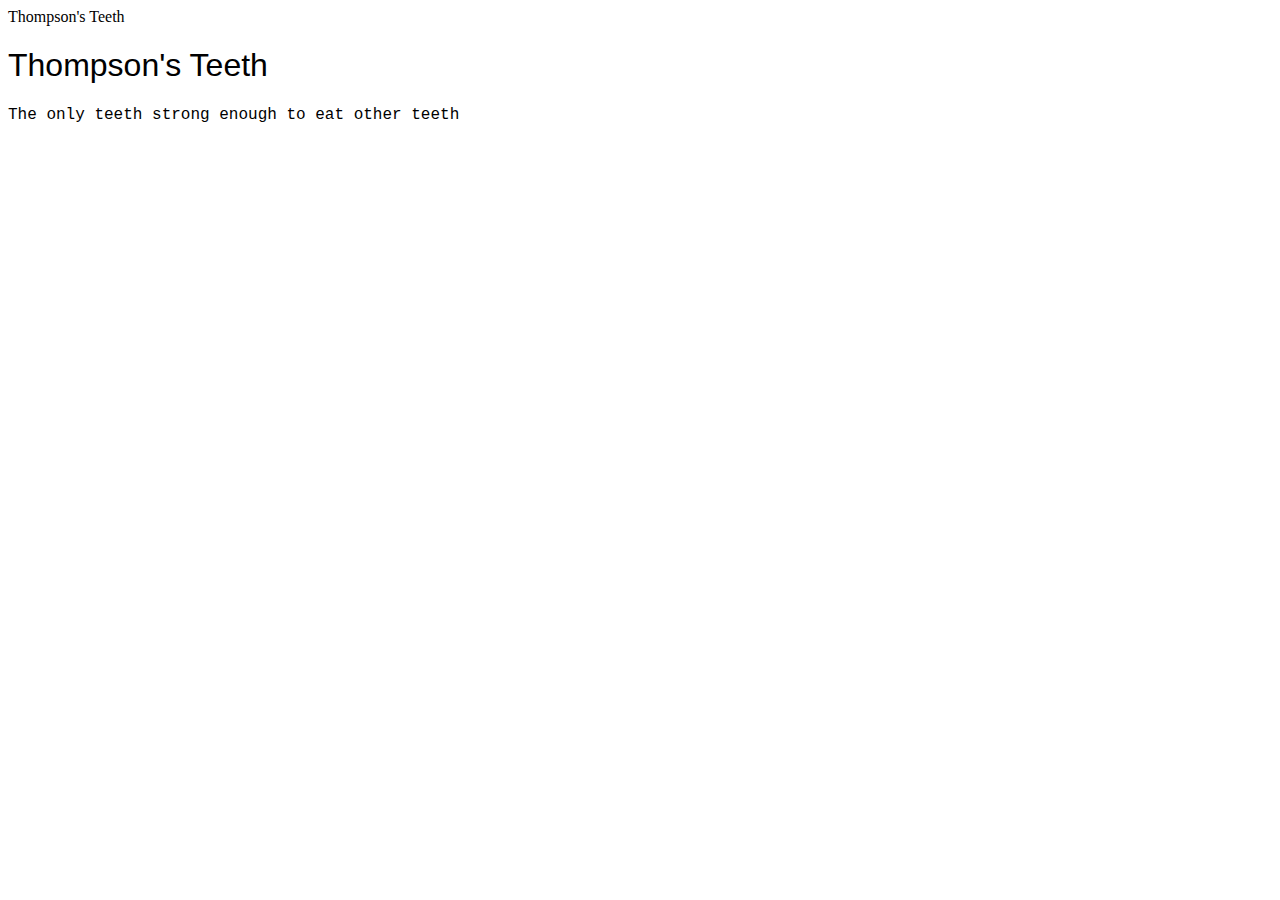
<file: unit_1/index.html>
<!DOCTYPE html>
<html>
<head>
	<link rel="stylesheet" type="text/css" href="css/style.css"
	<title>Thompson's Teeth</title>
</head>
<body>
	<h1>Thompson's Teeth</h1>
	<p>The only teeth strong enough to eat other teeth</p>
</body>
</html>
</file>
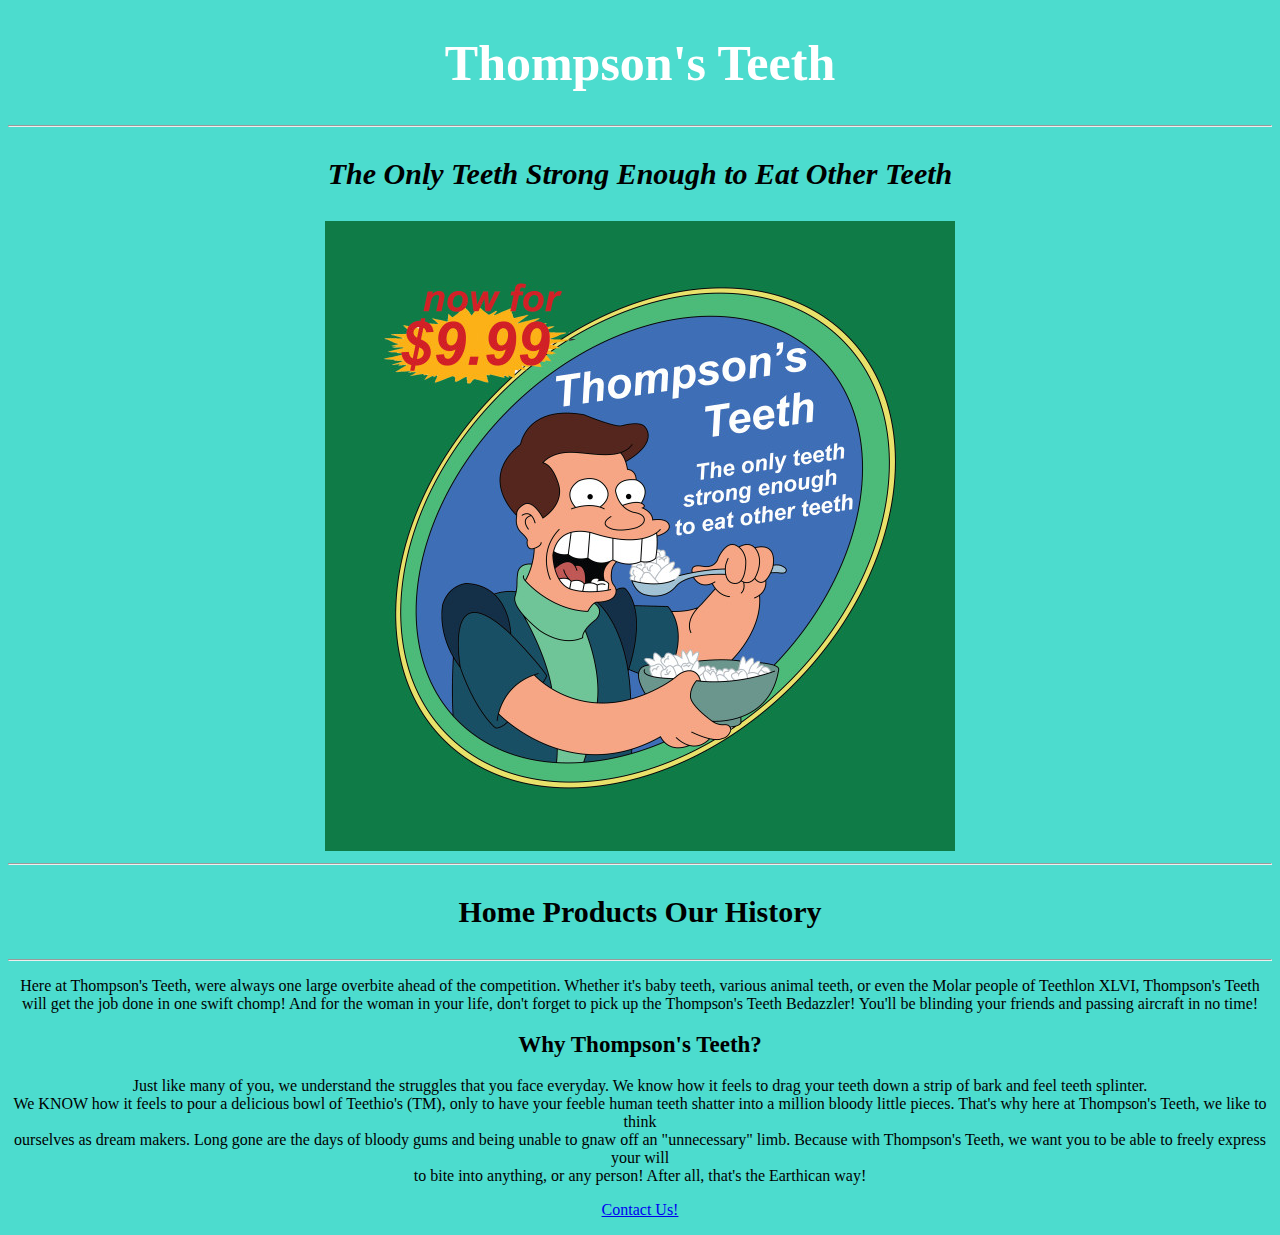
<file: unit_3/index.html>
<!DOCTYPE html>
<html>
<head>
	<link rel="stylesheet" type="text/css" href="css/style.css">
	<title>Thompson's Teeth</title>
</head>
<body>
	<h1>Thompson's Teeth</h1>
	
	<hr>

	<p id="slogan">The Only Teeth Strong Enough to Eat Other Teeth</p>
	<img src="images/thompsonsteeth.jpg" alt="Jabronie Eating Teeth" titl="What beautiful teeth!">
	<hr>

	<h3>Home Products Our History</h3>

	<hr>

	<p>Here at Thompson's Teeth, were always one large overbite ahead of the competition. Whether it's baby teeth, various animal teeth, or even the Molar people of Teethlon XLVI, Thompson's Teeth will get the job done in one swift chomp! And for the woman in your life, don't forget to pick up the Thompson's Teeth Bedazzler! You'll be blinding your friends and passing aircraft in no time!</p>

	<h2>Why Thompson's Teeth?</h2>

	<p>Just like many of you, we understand the struggles that you face everyday. We know how it feels to drag your teeth down a strip of bark and feel teeth splinter. <br> We KNOW how it feels to pour a delicious bowl of Teethio's (TM), only to have your feeble human teeth shatter into a million bloody little pieces. That's why here at Thompson's Teeth, we like to think <br> ourselves as dream makers. Long gone are the days of bloody gums and being unable to gnaw off an "unnecessary" limb. Because with Thompson's Teeth, we want you to be able to freely express your will <br> to bite into anything, or any person! After all, that's the Earthican way!</p>
	<p><a href="JohnAFSchmidt@gmail.com">Contact Us!</a></p>
</body>
</html>
</file>
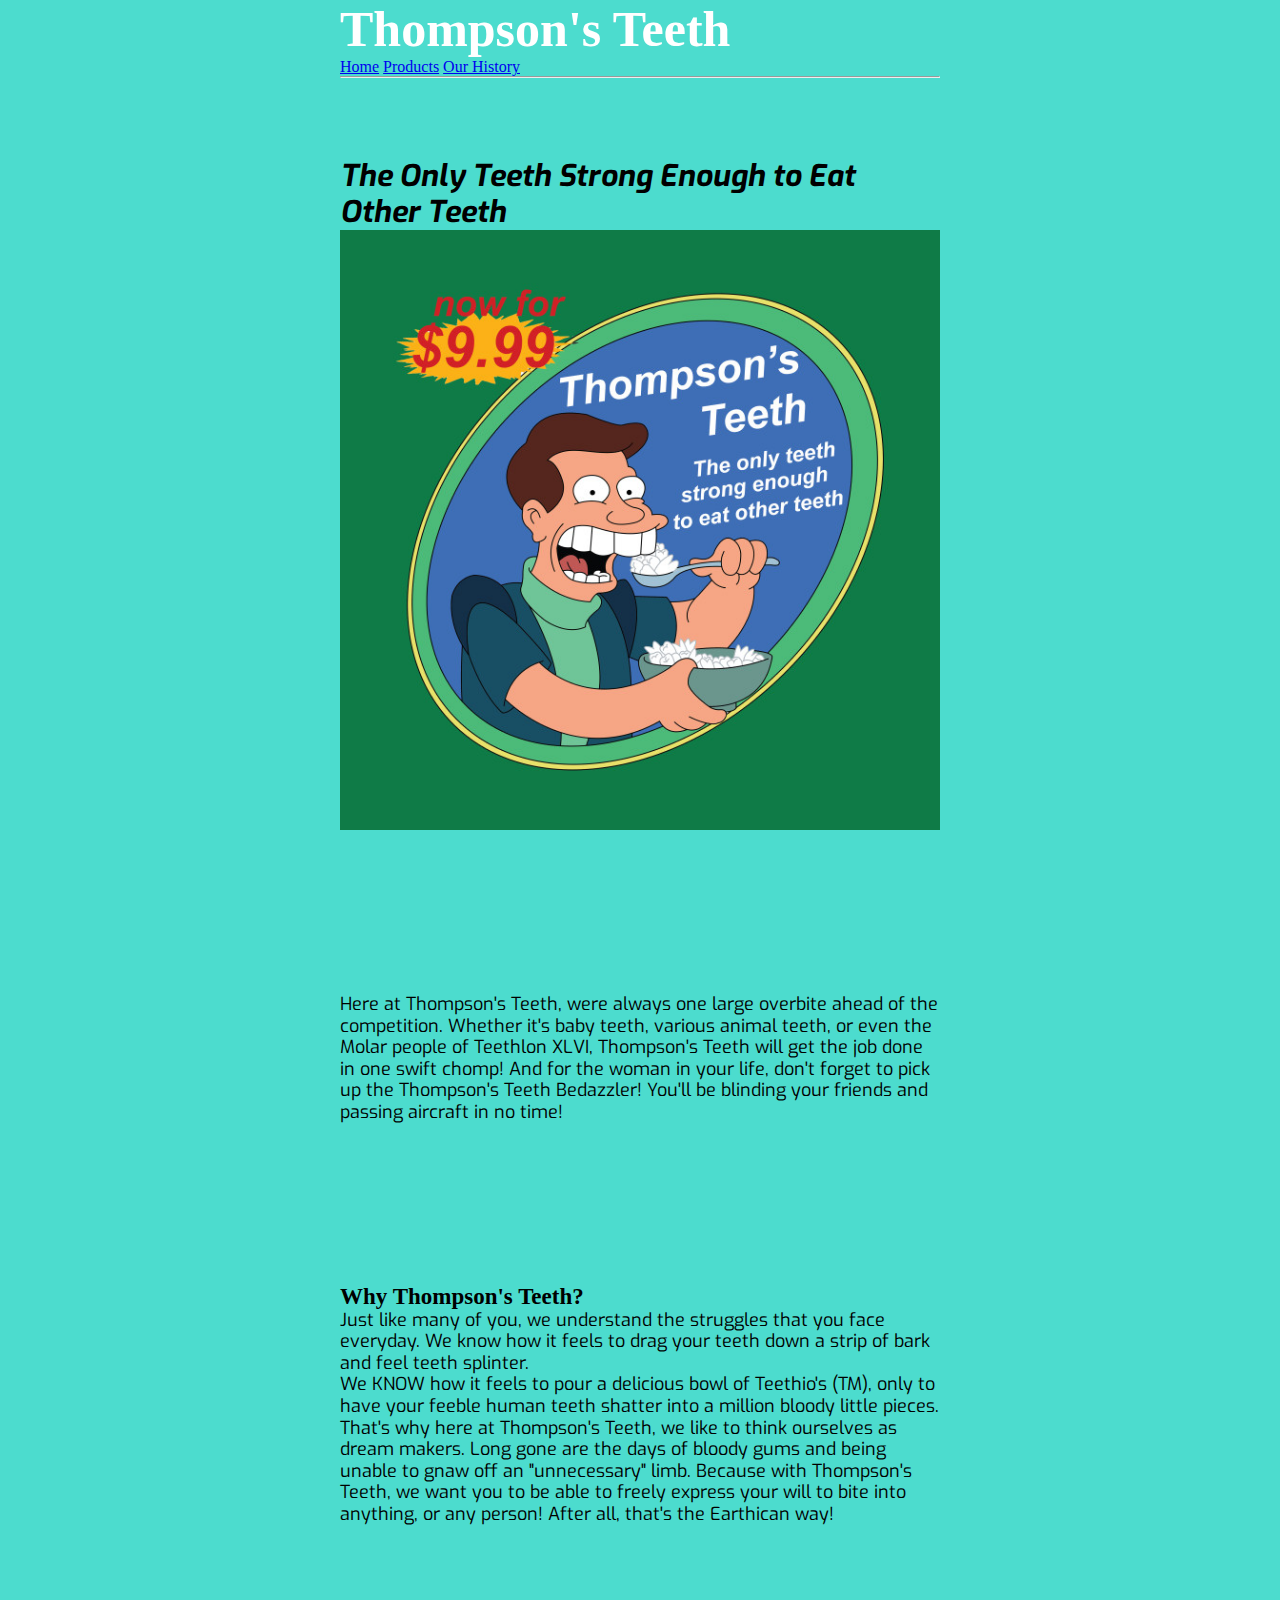
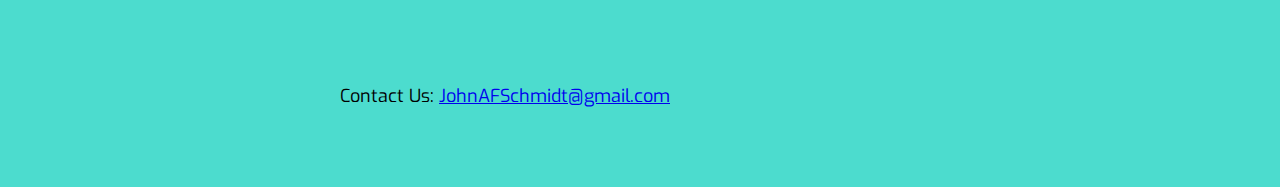
<file: unit_4/index.html>
<!DOCTYPE html>
<html>
<head>
	<link rel="stylesheet" type="text/css" href="css/style.css">
	<title>Thompson's Teeth</title>
</head>
<body>
	<div class="wrapper">
		<header>
			<h1>Thompson's Teeth</h1>
			<nav>
				<a href="#">Home</a>
				<a href="#">Products</a>
				<a href="#">Our History</a>
			</nav>
		</header>
		<hr>
		<section>
			<p id="slogan">The Only Teeth Strong Enough to Eat Other Teeth</p>
			<img src="images/thompsonsteeth.jpg" alt="Jabronie Eating Teeth" titl="What beautiful teeth!">
		</section>
		<section>
			<p>Here at Thompson's Teeth, were always one large overbite ahead of the competition. Whether it's baby teeth, various animal teeth, or even the Molar people of Teethlon XLVI, Thompson's Teeth will get the job done in one swift chomp! And for the woman in your life, don't forget to pick up the Thompson's Teeth Bedazzler! You'll be blinding your friends and passing aircraft in no time!</p>
		</section>
		<section id="why-thompson">
			<h2>Why Thompson's Teeth?</h2>
			<p>Just like many of you, we understand the struggles that you face everyday. We know how it feels to drag your teeth down a strip of bark and feel teeth splinter.</p>
			<p>We KNOW how it feels to pour a delicious bowl of Teethio's (TM), only to have your feeble human teeth shatter into a million bloody little pieces. That's why here at Thompson's Teeth, we like to think ourselves as dream makers. Long gone are the days of bloody gums and being unable to gnaw off an "unnecessary" limb. Because with Thompson's Teeth, we want you to be able to freely express your will to bite into anything, or any person! After all, that's the Earthican way!</p>
		</section>
		<section id="contact">
			<p>Contact Us: <a href="mailto:JohnAFSchmidt@gmail.com">JohnAFSchmidt@gmail.com</a></p>
		</section>
	</div>
</body>
</html>
</file>
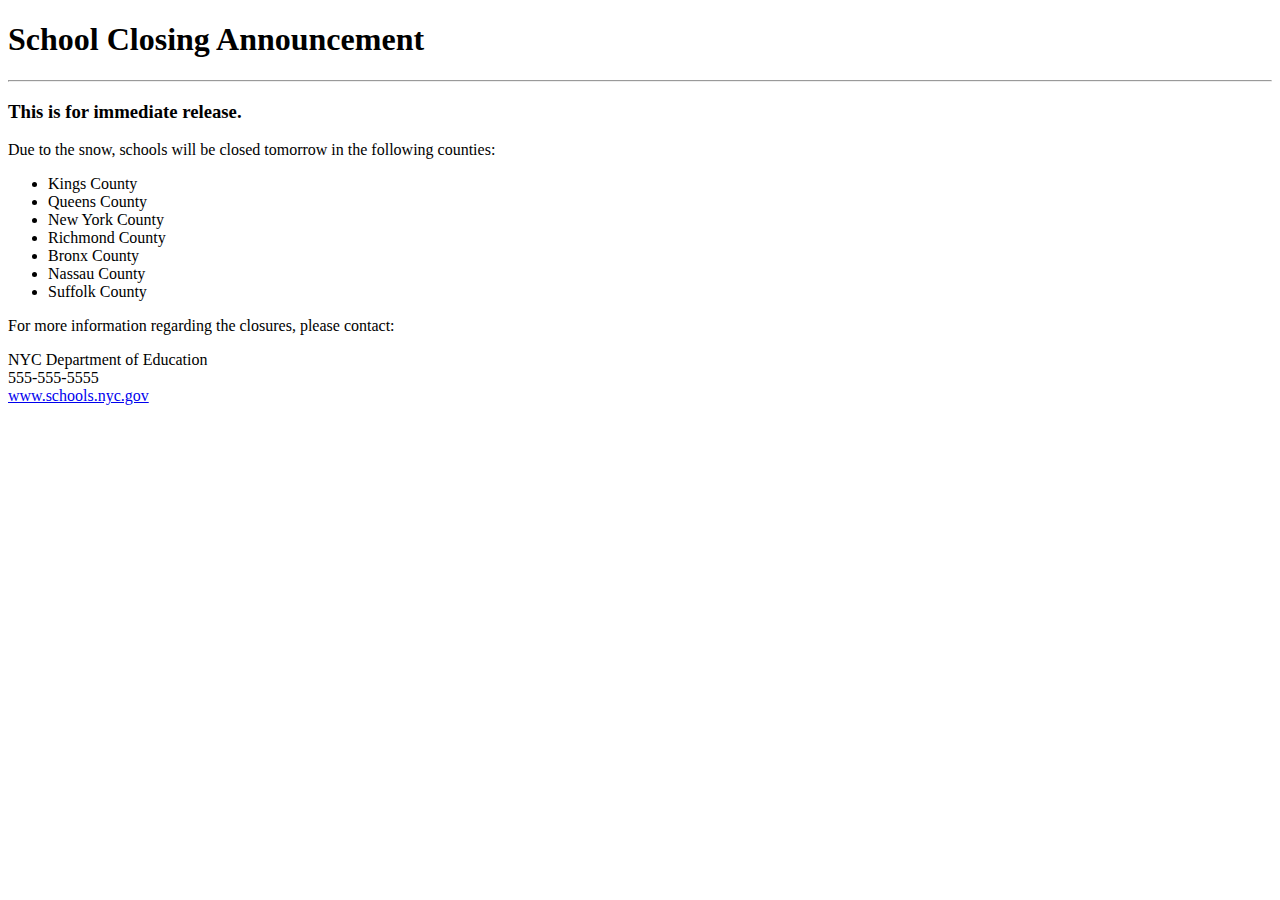
<file: unit_3/schoolclosure.html>
<!DOCTYPE html>
<html>
<head>
	<title>Snow Day Memo</title>
</head>
<body>

	<h1>School Closing Announcement</h1>

	<hr>

	<h3>This is for immediate release.</h3>

	<p>Due to the snow, schools will be closed tomorrow in the following counties:</p>

	<ul>
		<li>Kings County</li>
		<li>Queens County</li>
		<li>New York County</li>
		<li>Richmond County</li>
		<li>Bronx County</li>
		<li>Nassau County</li>
		<li>Suffolk County</li>
	</ul>

	<p>For more information regarding the closures, please contact:</p>

	<p> NYC Department of Education<br>
	555-555-5555<br>
	 <a href="www.schools.nyc.gov">www.schools.nyc.gov</a></p>

</body>
</html>
</file>
<file: unit_1/css/style.css>
h1, h3 {
	font-family: Arial, sans-serif;
	font-weight: normal;
}
h3 {
	font-size: 24px;
}
p {
	font-family: "Courier New", monospace;
}
</file>
<file: unit_3/css/style.css>
body {
	background-color: #4CDCCE;
	text-align: center;
}

#slogan {
	font-style: italic;
	font-weight: bold;
	font-size: 30px;
}

h1 {
	color: white;
	font-size: 50px;
}

h2 {
	font-size: 23px;
}

h3{
	font-size: 30px ;
}
</file>
<file: unit_4/css/style.css>
@import url('https://fonts.googleapis.com/css?family=Exo');
* { margin:0; padding:0; box-sizing:border-box; }
body {
	background-color: #4CDCCE;

}
section {
	padding:5em 0;
}
p {
	font-family: 'Exo', sans-serif;
	font-size:18px;
	line-height: 1.2em;

}

h1 {
	color: white;
	font-size: 50px;
}

h2 {
	font-size: 23px;
}

h3{
	font-size: 30px ;
}
img {
	width:100%;
}
.wrapper {
	width:600px;
	margin:auto;
}
#slogan {
	font-style: italic;
	font-weight: bold;
	font-size: 30px;
}
</file>
